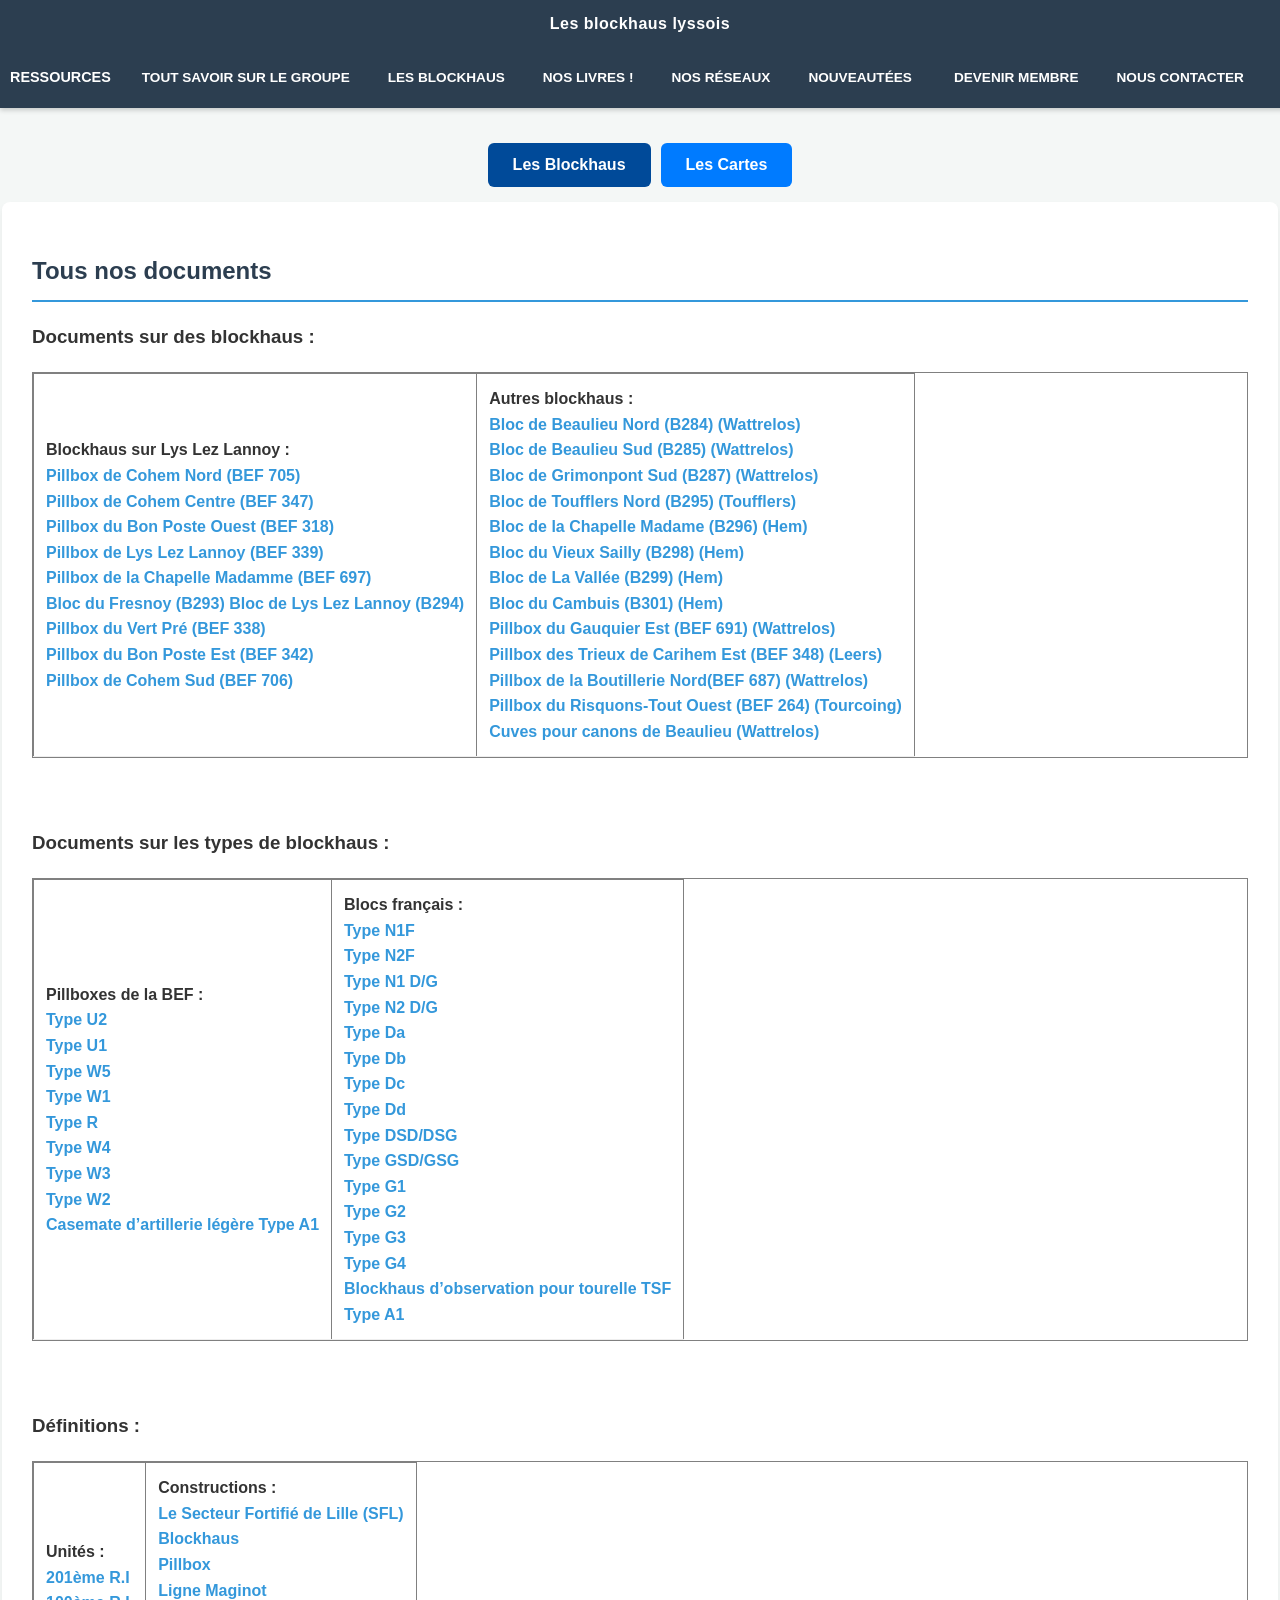
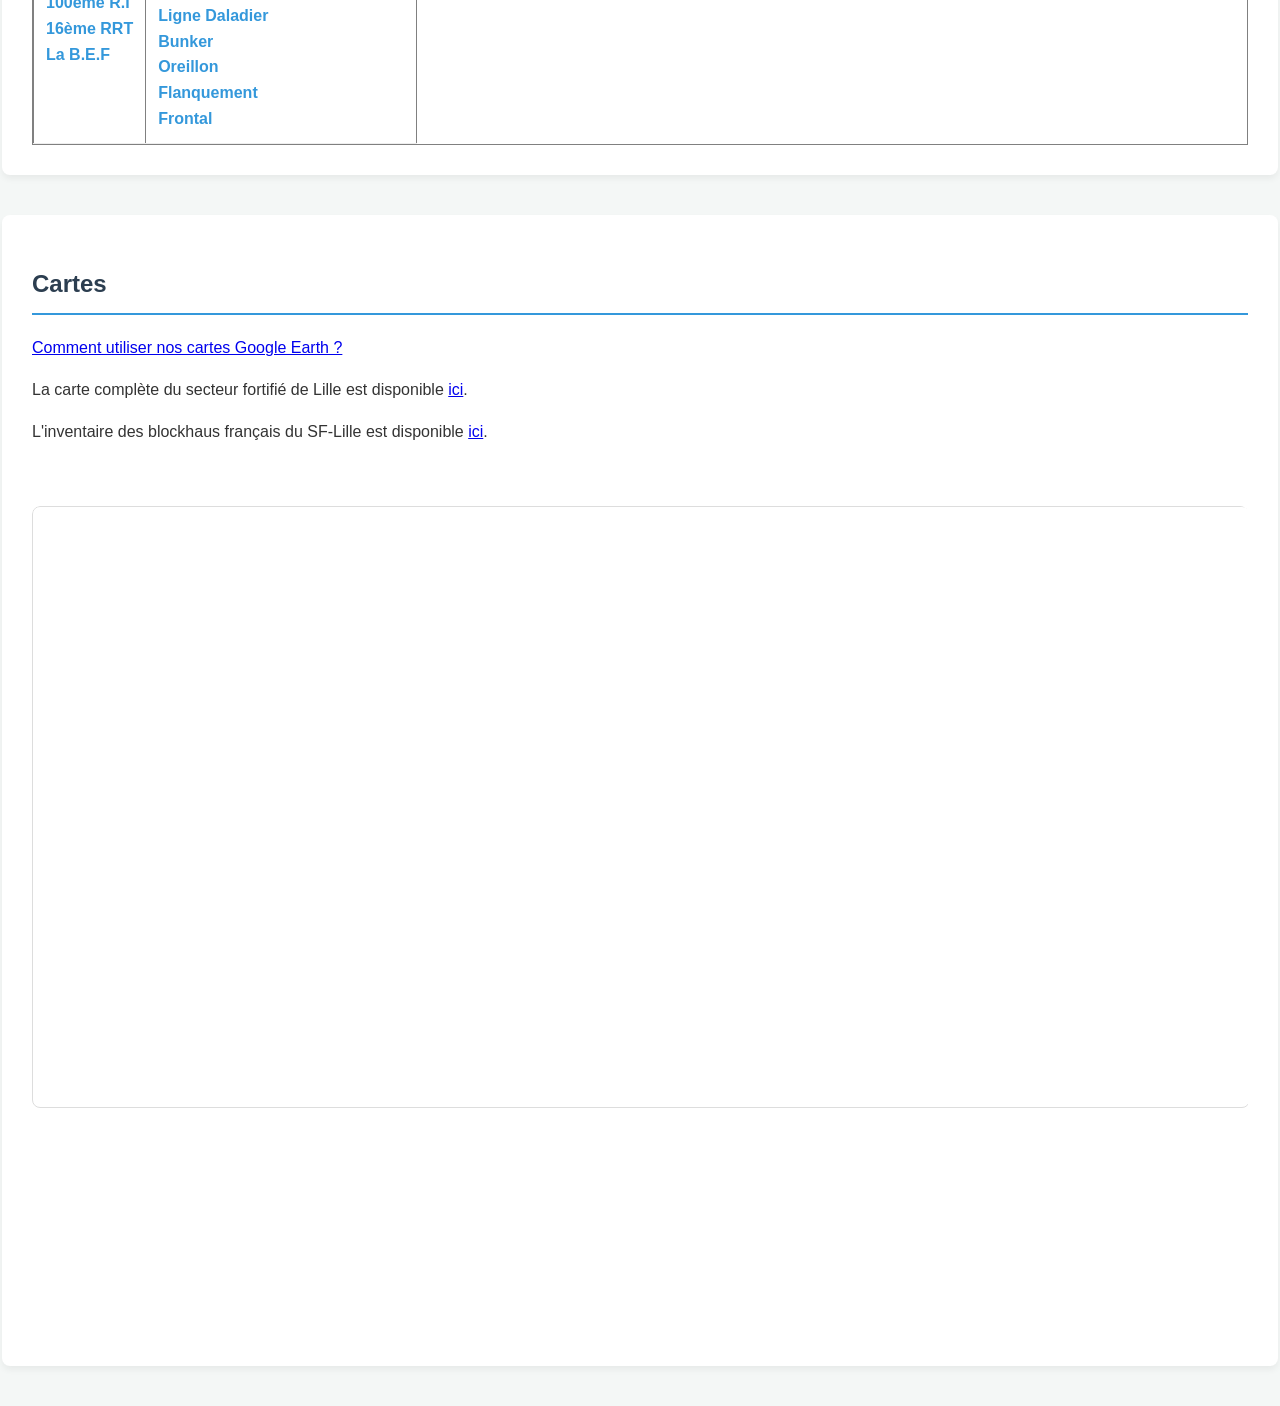
<file: Blockhaus.html>
<!DOCTYPE html>
<html lang="fr">
<head>
    <script src="mobile-detect.js"></script>
    <meta charset="UTF-8">
    <meta name="viewport" content="width=device-width, initial-scale=1.0">
    <title>Cartes et Documents - LesBlockhausLyssois</title>
    <link rel="stylesheet" href="style.css">
    <style>
        /* BOUTONS EN HAUT */
        .top-buttons {
            position: sticky;
            /* placer les boutons sous le bandeau principal et la barre fixe */
            top: calc(var(--banner-height) + var(--nav-height));
            background: transparent; /* éviter le trait blanc sous le bandeau */
            padding: 15px 0;
            text-align: center;
            z-index: 800;
            border-bottom: none;
            display: flex;
            flex-wrap: wrap;
            justify-content: center;
            gap: 10px;
        }

        .top-buttons button {
            background-color: #007bff;
            color: white;
            border: none;
            padding: 12px 25px;
            font-size: 16px;
            font-weight: bold;
            border-radius: 6px;
            cursor: pointer;
            transition: background-color 0.3s ease, transform 0.2s ease;
            min-height: 44px;
            white-space: nowrap;
        }

        .top-buttons button:hover {
            background-color: #0056b3;
            transform: translateY(-2px);
        }

        .top-buttons button.active {
            background-color: #004a99;
        }

        .top-buttons button:active {
            transform: translateY(0);
        }

        .section {
            margin-top: 20px;
        }

        /* Responsive styles pour les boutons */
        @media (max-width: 768px) {
            .top-buttons {
                padding: 12px 5px;
                gap: 8px;
            }

            .top-buttons button {
                padding: 10px 15px;
                font-size: 0.9rem;
                flex: 1;
                min-width: 140px;
            }
        }

        @media (max-width: 480px) {
            .top-buttons {
                padding: 8px 5px;
                gap: 5px;
            }

            .top-buttons button {
                padding: 8px 12px;
                font-size: 0.85rem;
                flex: 1;
                min-width: 120px;
            }
        }

        /* Iframe responsive dans les Google Maps */
        .map-container {
            position: relative;
            width: 100%;
            padding-bottom: 66.67%;
            height: 0;
            overflow: hidden;
            margin: 20px 0;
            border-radius: 8px;
        }

        .map-container iframe {
            position: absolute;
            top: 0;
            left: 0;
            width: 100%;
            height: 100%;
            border: none;
        }
    </style>
</head>
<body>

    <aside class="sidebar"></aside>
    <script src="navigation.js"></script>

    <!-- BOUTONS -->
    <div class="top-buttons">
        <button class="active" onclick="showSection('documents', this)">Les Blockhaus</button>
        <button onclick="showSection('cartes', this)">Les Cartes</button>

        
    </div>

    <!-- SECTION DOCUMENTS -->
    <div id="documents" class="section" style="display:block;">
        <h2>Tous nos documents</h2>

        <h3>Documents sur des blockhaus :</h3>
        <table border="1" cellpadding="8" cellspacing="0">
            <tr>
                <td>
                    <strong>Blockhaus sur Lys Lez Lannoy :</strong><br>
              <a href="blockhaus/BEF705.html" target="_blank">Pillbox de Cohem Nord (BEF 705)</a><br>

              <a href="blockhaus/BEF347.html" target="_blank">Pillbox de Cohem Centre (BEF 347)</a><br>

              <a href="blockhaus/BEF318.html" target="_blank">Pillbox du Bon Poste Ouest (BEF 318)</a><br>

              <a href="blockhaus/BEF339.html" target="_blank">Pillbox de Lys Lez Lannoy (BEF 339)</a><br>

              <a href="blockhaus/BEF697.html" target="_blank">Pillbox de la Chapelle Madamme (BEF 697)</a><br>

              <a href="blockhaus/B293.html" target="_blank">Bloc du Fresnoy (B293)</a>
              
              <a href="blockhaus/B294.html" target="_blank">Bloc de Lys Lez Lannoy (B294)</a><br>

              <a href="blockhaus/BEF338.html" target="_blank">Pillbox du Vert Pré (BEF 338)</a><br>

              <a href="blockhaus/BEF342.html" target="_blank">Pillbox du Bon Poste Est (BEF 342)</a><br>
          
              <a href="blockhaus/BEF706.html" target="_blank">Pillbox de Cohem Sud (BEF 706)</a>
                </td>
                <td>
                    <strong>Autres blockhaus :</strong><br>
                    <a href="blockhaus/B284.html" target="_blank">Bloc de Beaulieu Nord (B284) (Wattrelos)</a><br>
              
              <a href="blockhaus/B285.html" target="_blank">Bloc de Beaulieu Sud (B285) (Wattrelos)</a><br>

              <a href="blockhaus/B287.html" target="_blank">Bloc de Grimonpont Sud (B287) (Wattrelos)</a><br>

              <a href="blockhaus/B295.html" target="_blank">Bloc de Toufflers Nord (B295) (Toufflers)</a><br>

              <a href="blockhaus/B296.html" target="_blank">Bloc de la Chapelle Madame (B296) (Hem)</a><br>

              <a href="blockhaus/B298.html" target="_blank">Bloc du Vieux Sailly (B298) (Hem)</a><br>

              <a href="blockhaus/B299.html" target="_blank">Bloc de La Vallée (B299) (Hem)</a><br>

              <a href="blockhaus/B301.html" target="_blank">Bloc du Cambuis (B301) (Hem)</a><br>
              
              <a href="blockhaus/BEF691.html" target="_blank">Pillbox du Gauquier Est (BEF 691) (Wattrelos)</a><br>

              <a href="blockhaus/BEF348.html" target="_blank">Pillbox des Trieux de Carihem Est (BEF 348) (Leers)</a><br>

              <a href="blockhaus/BEF687.html" target="_blank">Pillbox de la Boutillerie Nord(BEF 687) (Wattrelos)</a><br>

              <a href="blockhaus/BEF264.html" target="_blank">Pillbox du Risquons-Tout Ouest (BEF 264) (Tourcoing)</a><br>

              <a href="blockhaus/cuvesbeaulieu.html" target="_blank">Cuves pour canons de Beaulieu (Wattrelos)</a><br>

                </td>
            </tr>
        </table>
       <br><br>

        <h3>Documents sur les types de blockhaus :</h3>
        <table border="1" cellpadding="8" cellspacing="0">
            <tr>
                <td>
                    <strong>Pillboxes de la BEF :</strong><br>
                <a href="https://docs.google.com/document/d/1llll5Zb6aNpB4pfpfdQSdt_djpSOUS_s3mYankAa218/edit?usp=sharing" target="_blank">Type U2</a><br>

                <a href="https://docs.google.com/document/u/1/d/1kRvgvjZTbONi6NPUg7vEI_BSDN-SCEZBRCdWyJo-KMk/edit" target="_blank">Type U1</a><br>

                <a href="https://docs.google.com/document/u/1/d/1c0Y05Qhs-YTnT4tmjxYsD8zgQiGfOvxDK9tLkf8xCR0/edit" target="_blank">Type W5</a><br>

                <a href="https://docs.google.com/document/u/1/d/11AM5oKqb1bjAHbwas8xLqLsXWvKQ28Uu4ETp2OFmHwQ/edit" target="_blank">Type W1</a><br>

                <a href="https://docs.google.com/document/u/1/d/1UsVGD9Hu7AaGy9mkbGxit2K9KrGeveZLgzhYzMK9PKw/edit" target="_blank">Type R</a><br>

                <a href="https://docs.google.com/document/u/1/d/1ZJBHO1n4KuPE6Hr-VWFIEbf_kz2amndXrXjp0ZT-G7E/edit" target="_blank">Type W4</a><br>

                <a href="https://docs.google.com/document/u/1/d/1a5jp4yr-eI1puxmQBzsQDFcnPhhQHpFJDaTIgd_xtl4/edit" target="_blank">Type W3</a><br>

                <a href="https://docs.google.com/document/d/1VIOuLLzw6dXIdvyk7938khAFlWRJJdmqCQyyc6SCsBc/edit?usp=sharing" target="_blank">Type W2</a><br>

                <a href="https://docs.google.com/document/d/1JWCZHHd4iELIaJIBl_FtkNVaxUECOXaOyenKdpyrHL4/edit?usp=sharing" target="_blank">Casemate d’artillerie légère</a>

                <a href="https://docs.google.com/document/u/1/d/1dB8UHT0NL_0dcfGLEpJKImQSduq0DgWl8C0oF5Mcu4s/edit" target="_blank">Type A1</a>
                </td>
                <td>
                    <strong>Blocs français :</strong><br>
                    <a href="https://docs.google.com/document/d/1Ja8lQrttk2tEAlG9j4bX96Sz2eB5JpW0YcRGu-Naw6g/edit?usp=sharing" target="_blank">Type N1F</a><br>

                <a href="https://docs.google.com/document/d/1pGxqboH1dQv_iFVe9DcI-gcwtFKOwbtRFM4YEZs3lmg/edit?usp=sharing" target="_blank">Type N2F</a><br>

                <a href="https://docs.google.com/document/d/1nrVBizDU3VjK1u7sjwFt-e_QeOj4PLwUFPhzoWCBBe0/edit?usp=sharing" target="_blank">Type N1 D/G</a><br>

                <a href="https://docs.google.com/document/d/1N5tF9yzjXFxrENBYjiK2HVtoaDV6H4eF5IAdRg-_xwU/edit?usp=sharing" target="_blank">Type N2 D/G</a><br>

                <a href="https://docs.google.com/document/d/1_wnvW95kMe7BgItAwNOJc27_vJjVvRxwbA8rMCrj0rc/edit?usp=sharing" target="_blank">Type Da</a><br>

                <a href="https://docs.google.com/document/d/1hMt7KZMG6wP6CJ3inCirqMofc_iWrwtNVc6ySd34UPg/edit?usp=sharing" target="_blank">Type Db</a><br>

                <a href="https://docs.google.com/document/d/1u1xtQuljMka8OA7j8oqUgniHUAHqEBUvAucDYV7Y62w/edit?usp=sharing" target="_blank">Type Dc</a><br>

                <a href="https://docs.google.com/document/d/1J1N5bttcrb0KyAvJV08e9ZHfD2uJ8NJNmNbdxnbN0uI/edit?usp=sharing" target="_blank">Type Dd</a><br>

                <a href="https://docs.google.com/document/d/1xud4UGdao1R4RBdS2HGVrIrRT3wY_wfyt_PEKlXQWO4/edit?usp=sharing" target="_blank">Type DSD/DSG</a><br>

                <a href="https://docs.google.com/document/d/1bErTsMBCzs5VjOjYFjiLhPKiLo2EIneCZzrS82Fwcfg/edit?usp=sharing" target="_blank">Type GSD/GSG</a><br>

                <a href="https://docs.google.com/document/d/1FH1naPucrYEEOilKIzH3P0qwYRTpKP2xI8_vG4U6sDY/edit?usp=sharing" target="_blank">Type G1</a><br>

                <a href="https://docs.google.com/document/d/1kgV-ABfIUdR9DcTdQE-tbK9r0xhEqhZ9mX9lm8K-qyw/edit?usp=sharing" target="_blank">Type G2</a><br>

                <a href="https://docs.google.com/document/d/1bGcR5rF7dGMDTKxYUhsts-5PVVF_CptrEUWxYxKXE6k/edit?usp=sharing" target="_blank">Type G3</a><br>

                <a href="https://docs.google.com/document/d/1biilMp_DwME364ecL3q99x8poBZNNGYvmENrvPXjUMs/edit?usp=sharing" target="_blank">Type G4</a><br>

                <a href="https://docs.google.com/document/d/1qSjtDKCaAu3GCD5wWaXhr5hZ7P73OrS6tPCwEaYuR9M/edit?usp=sharing" target="_blank">Blockhaus d’observation pour tourelle TSF</a><br>

                <a href="https://docs.google.com/document/u/1/d/1dB8UHT0NL_0dcfGLEpJKImQSduq0DgWl8C0oF5Mcu4s/edit" target="_blank">Type A1</a>
                </td>
            </tr>
        </table>

        <br><br>

        <h3>Définitions :</h3>
        <table border="1" cellpadding="8" cellspacing="0">
            <tr>
                <td>
                    <strong>Unités :</strong><br>
                    <a href="https://docs.google.com/document/d/1AnvWWOoM1vxRC-8Jw10TgSwI-Ea7lyaCoNt-nLfCQZw/edit?usp=sharing" target="_blank">201ème R.I</a><br>
                    <a href="https://docs.google.com/document/d/1AW3fxH3Mvs6b1Y131zraXDWrQkgVGCClX-9gLVDqxnw/edit?usp=sharing" target="_blank">100ème R.I</a><br>
                    <a href="https://docs.google.com/document/d/1GQjcgpRDtZJoCoqG52wDXYpUNic9ZYY2ErXwVwQwUXw/edit?usp=sharing" target="_blank">16ème RRT</a><br>
                    <a href="https://docs.google.com/document/d/1DvSBuPCS990sQELWWuqTXsea4ur0IPJN26qbyjMGOS8/edit?usp=sharing" target="_blank">La B.E.F</a>
                </td>
                <td>
                    <strong>Constructions :</strong><br>
                   <a href="https://docs.google.com/document/u/1/d/1dbSeKAQ10IvF9qD2pTo4jsWeNaaReZBjubhNdePobzI/edit" target="_blank">Le Secteur Fortifié de Lille (SFL)</a><br>

                  <a href="https://docs.google.com/document/d/1K83lsEJ3mkqOiXvRIG4wOB2AvJM-GunMa-oQpX6H0vg/edit?usp=sharing" target="_blank">Blockhaus</a><br>

                  <a href="https://docs.google.com/document/d/19qQr-bhSxl79ZIShoVHYJsZmbNbgo1pZtisN7ak1JP4/edit?usp=sharing" target="_blank">Pillbox</a><br>

                  <a href="https://docs.google.com/document/u/1/d/15OhLkXYJaxz2va8V3IcaaGxG5Rod49bC2iTG_h2y2rQ/edit" target="_blank">Ligne Maginot</a><br>

                  <a href="https://docs.google.com/document/d/1CNnPmyhW-IN4db7KJMNSie7c9XxiCihRFZDk1um6Nqg/edit?usp=sharing" target="_blank">Ligne Daladier</a><br>

                  <a href="https://docs.google.com/document/d/1Wiyg2GNnqL3AD5j3ixHV0tTuJ3jkuAKKMtSl4YqDUkA/edit?usp=sharing" target="_blank">Bunker</a><br>

                  <a href="https://docs.google.com/document/u/1/d/1PSpN8LKo2es5WF2HFr00ZNb0XMZJ1N6iCJi24cSaagQ/edit" target="_blank">Oreillon</a><br>

                  <a href="https://docs.google.com/document/d/1ZUlZ78FpxFZEfsTyTsOJx35yU317LBnR3K10kKihdQ0/edit?usp=sharing" target="_blank">Flanquement</a><br>

                  <a href="https://docs.google.com/document/d/1XbVYvrqk9JwxkiPHUscandPSJCyiLnBly6OrlI7enFM/edit?usp=sharing" target="_blank">Frontal</a>
                </td>
            </tr>
        </table>
        <!-- ... Reste du contenu documents ... -->
    </div>
<!-- SECTION CARTES -->
    <div id="cartes" class="section">
        <h2>Cartes</h2>

        <a href="https://docs.google.com/document/d/1Jzigg7uVxinlWrn8m_tWB7tfTqt_JpOJmFEapNo8b_Y/edit?usp=sharing">
            Comment utiliser nos cartes Google Earth ?
        </a>

        <p>
            La carte complète du secteur fortifié de Lille est disponible
            <a href="https://earth.google.com/earth/d/1DS-_KW_HaaLBEMzQVbN8XJyOlxAXzmBk?usp=sharing" target="_blank">ici</a>.
        </p>

        <p>
            L'inventaire des blockhaus français du SF-Lille est disponible
            <a href="https://docs.google.com/document/d/1C-Egl3jda72tHb1wy2KKBZtZQGcaXN3sF7YmEkGdAOc/edit?usp=sharing" target="_blank">ici</a>.
        </p>

        <br>

        <div class="map-container">
            <iframe
                src="https://www.google.com/maps/d/u/0/embed?mid=1vQL4sZPDyJNzkY-vYmDtjlVqJtbn9eM&ehbc=2E312F">
            </iframe>
        </div>
    </div>

    <!-- JAVASCRIPT -->
    <script>
        function showSection(sectionId, button) {
            // Cacher toutes les sections
            document.getElementById("cartes").style.display = "none";
            document.getElementById("documents").style.display = "none";

            // Afficher la section sélectionnée
            document.getElementById(sectionId).style.display = "block";

            // Mettre à jour le bouton actif
            document.querySelectorAll(".top-buttons button").forEach(btn => btn.classList.remove("active"));
            button.classList.add("active");
        }
    </script>

</body>
</html>
</file>
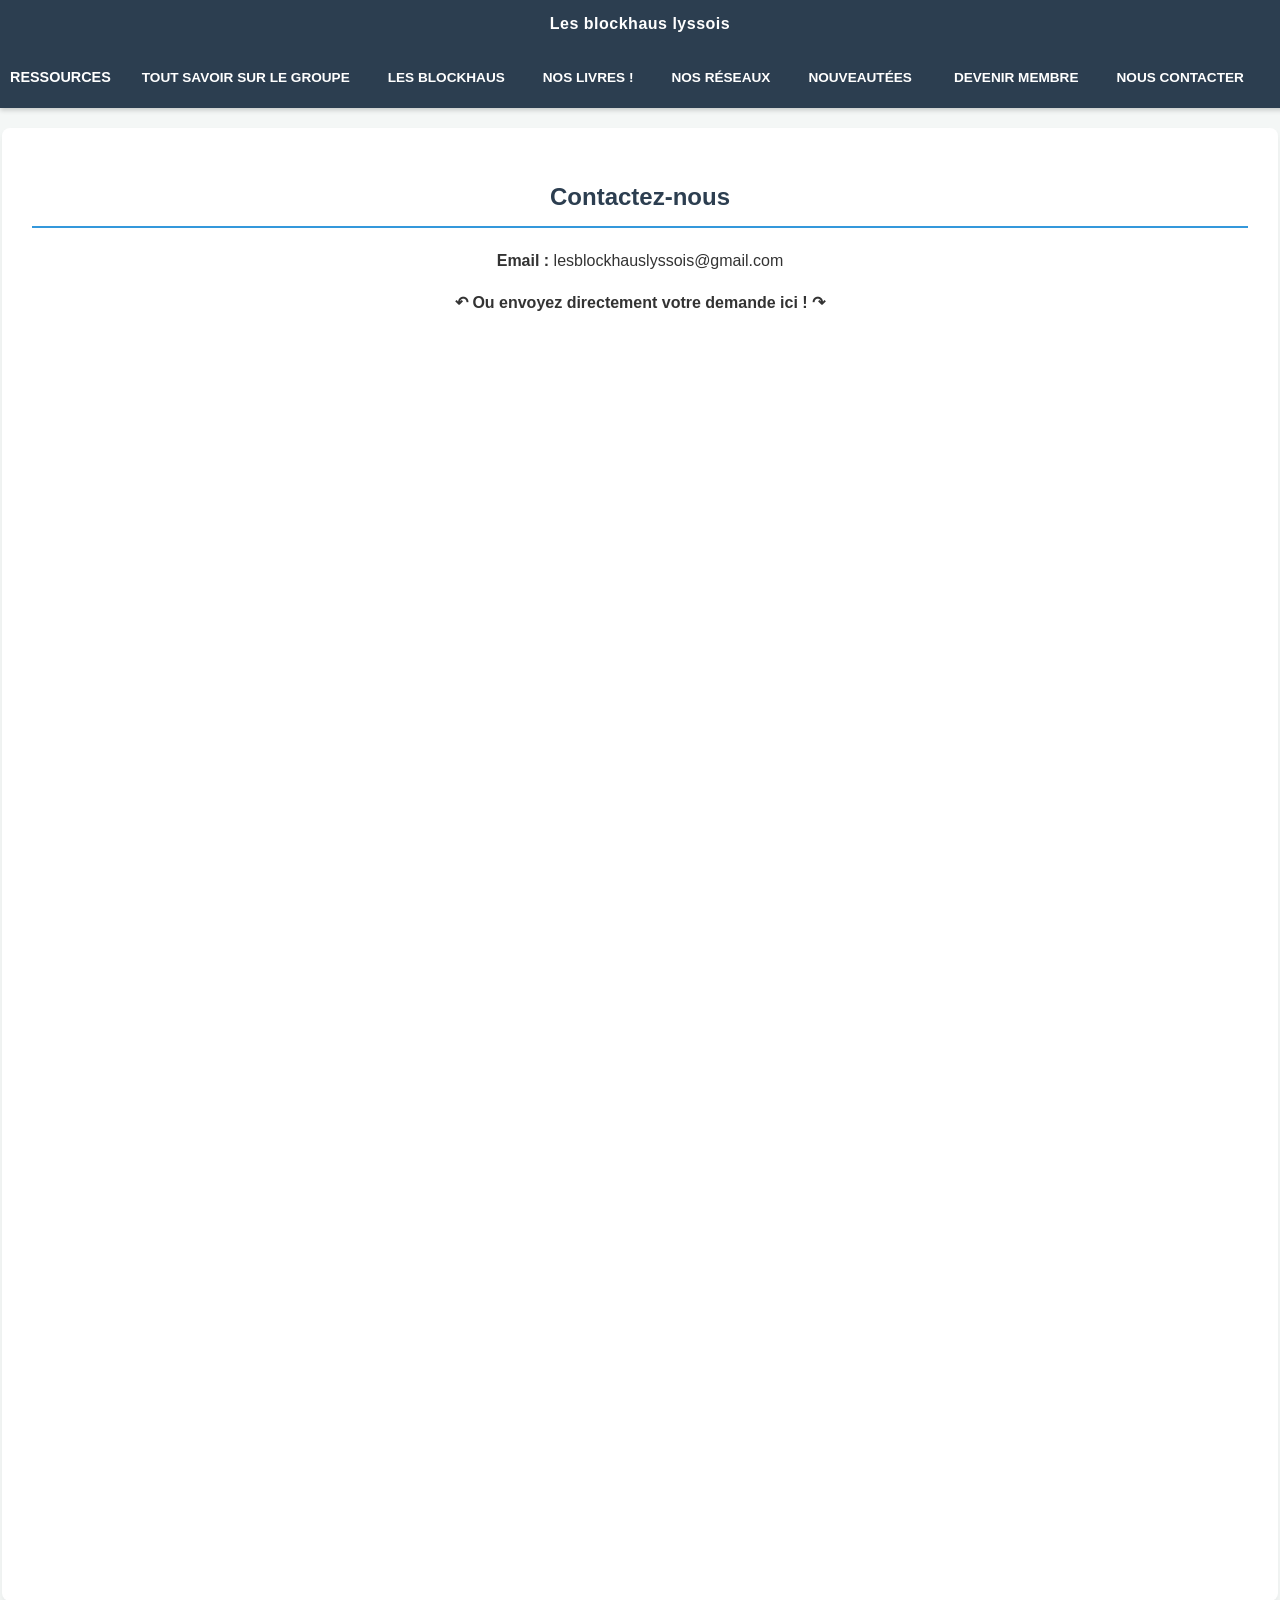
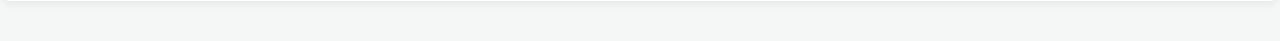
<file: contact.html>
<!DOCTYPE html>
<html lang="en">
<head>
    <script src="mobile-detect.js"></script>
    <meta charset="UTF-8">
    <meta name="viewport" content="width=device-width, initial-scale=1.0">
    <title> - LesBlockhausLyssois</title>
    <link rel="stylesheet" href="style.css">
    <style>
        .contact-form-wrapper {
            position: relative;
            width: 100%;
            padding-bottom: 100%;
            height: 0;
            overflow: hidden;
            margin: 20px auto;
            border-radius: 8px;
        }

        .contact-form-wrapper iframe {
            position: absolute;
            top: 0;
            left: 0;
            width: 100%;
            height: 100%;
            border: none;
        }

        @media (max-width: 768px) {
            .contact-form-wrapper {
                padding-bottom: 120%;
            }
        }

        @media (max-width: 480px) {
            .contact-form-wrapper {
                padding-bottom: 140%;
            }
        }
    </style>
</head>
<body>
    <aside class="sidebar">
  </aside>
    <script src="navigation.js"></script>

    <div id="contact">
        <h2>Contactez-nous</h2>
        <p><strong>Email :</strong> lesblockhauslyssois@gmail.com</p>
        <p><strong>↶ Ou envoyez directement votre demande ici ! ↷</strong></p>

        <div class="contact-form-wrapper">
            <iframe src="https://docs.google.com/forms/d/e/1FAIpQLSey-PbRbB_T8j8IHQVOuQBrKqPaBi-irkd1FaYwFSO9UoPpfw/viewform?usp=sharing&ouid=111010465421356015900">Chargement…</iframe>
        </div>
    </div>
</body>
</html>
</file>
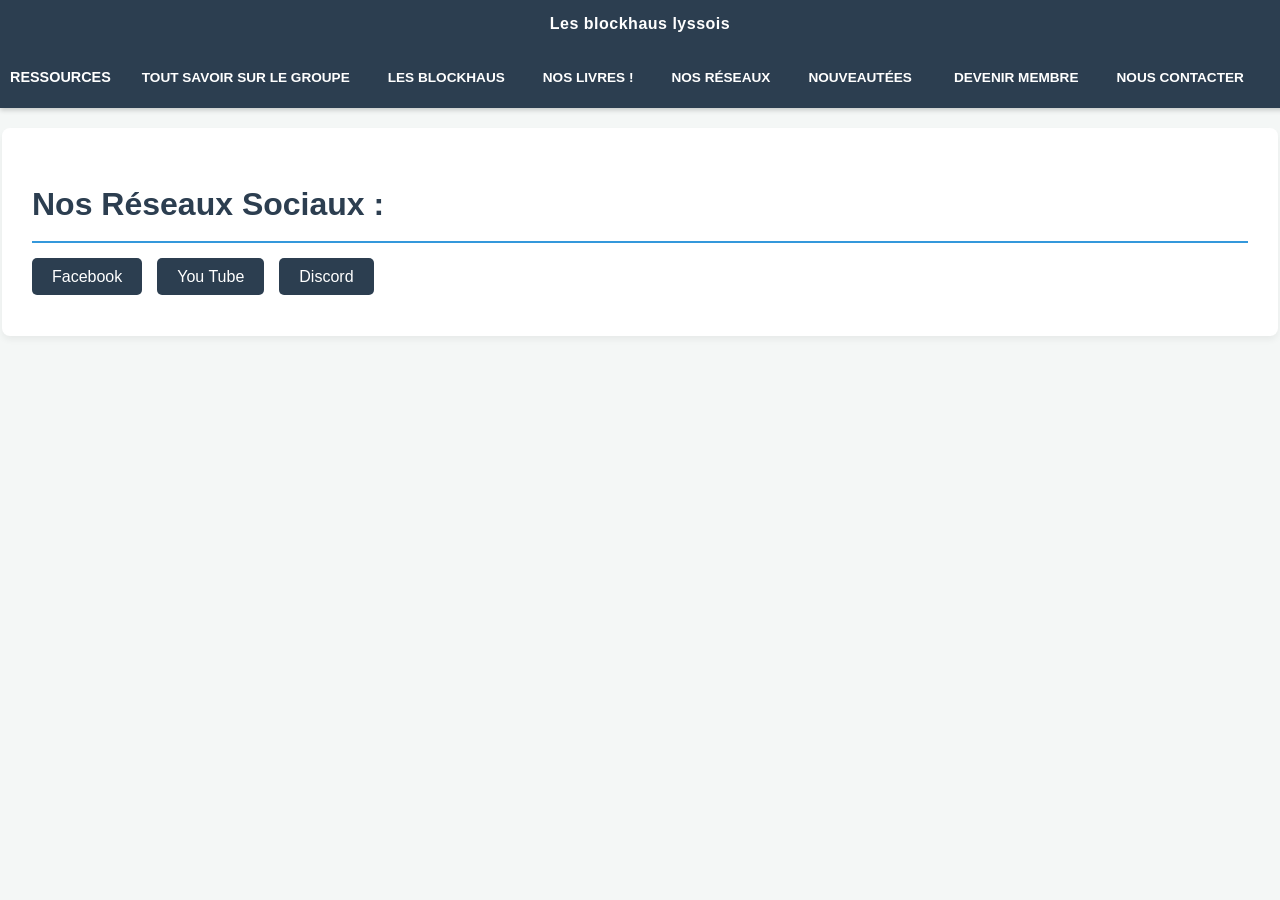
<file: nos_reseaux.html>
<!DOCTYPE html>
<html lang="fr">
<head>
    <script src="mobile-detect.js"></script>
    <meta charset="UTF-8">
    <meta name="viewport" content="width=device-width, initial-scale=1.0">
    <title>nos reseaux - LesBlockhausLyssois</title>
    <link rel="stylesheet" href="style.css">
</head>
<body>
    <aside class="sidebar">
  </aside>
    <script src="navigation.js"></script>

    <div id="reseaux" class="content">
        <h1>Nos Réseaux Sociaux : </h1>
        <ul>
            <li><a href="https://www.facebook.com/profile.php?id=61576009351029" target="_blank">Facebook</a></li>
            <li><a href="https://www.youtube.com/@LesBlockhausLyssois" target="_blank">You Tube</a></li>
            <li><a href="discord.gg/RgNtceQY79" target="_blank">Discord</a></li>
        </ul>
        
    </div>
</body>

</html>
</file>
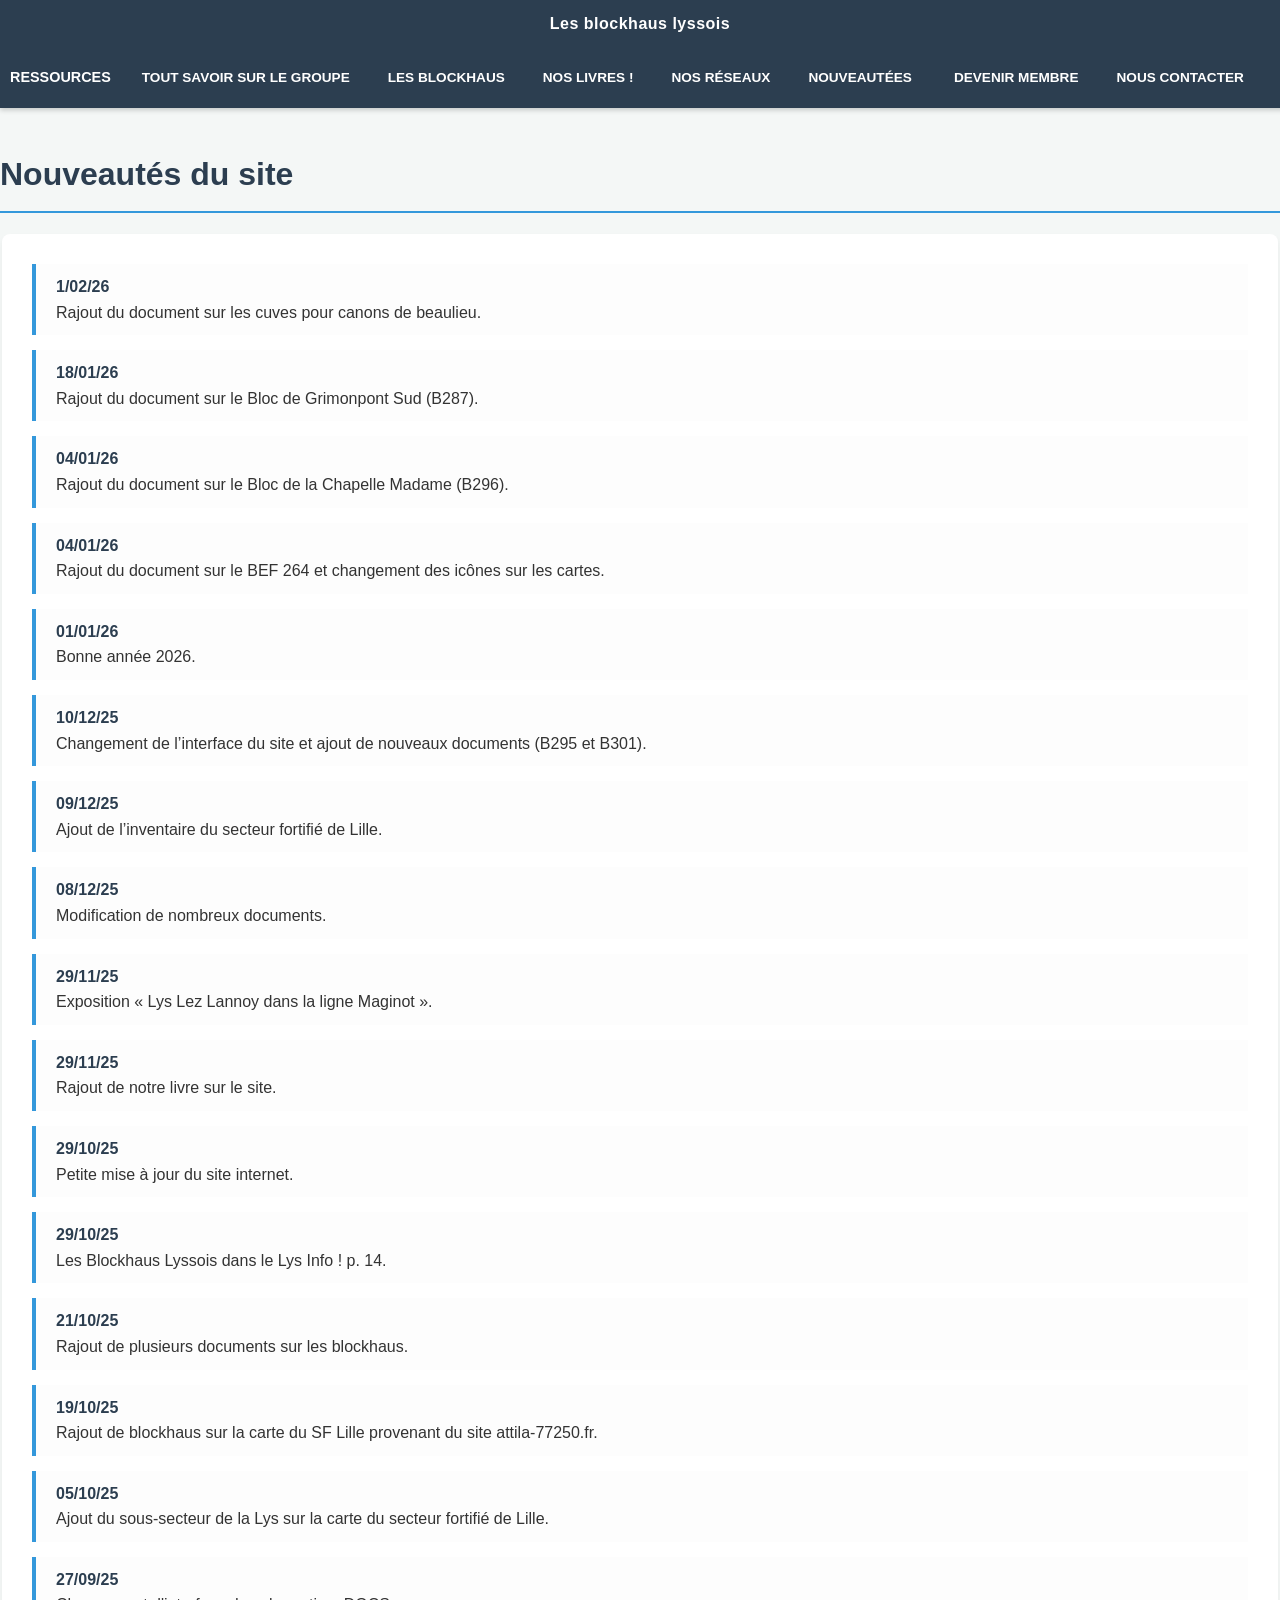
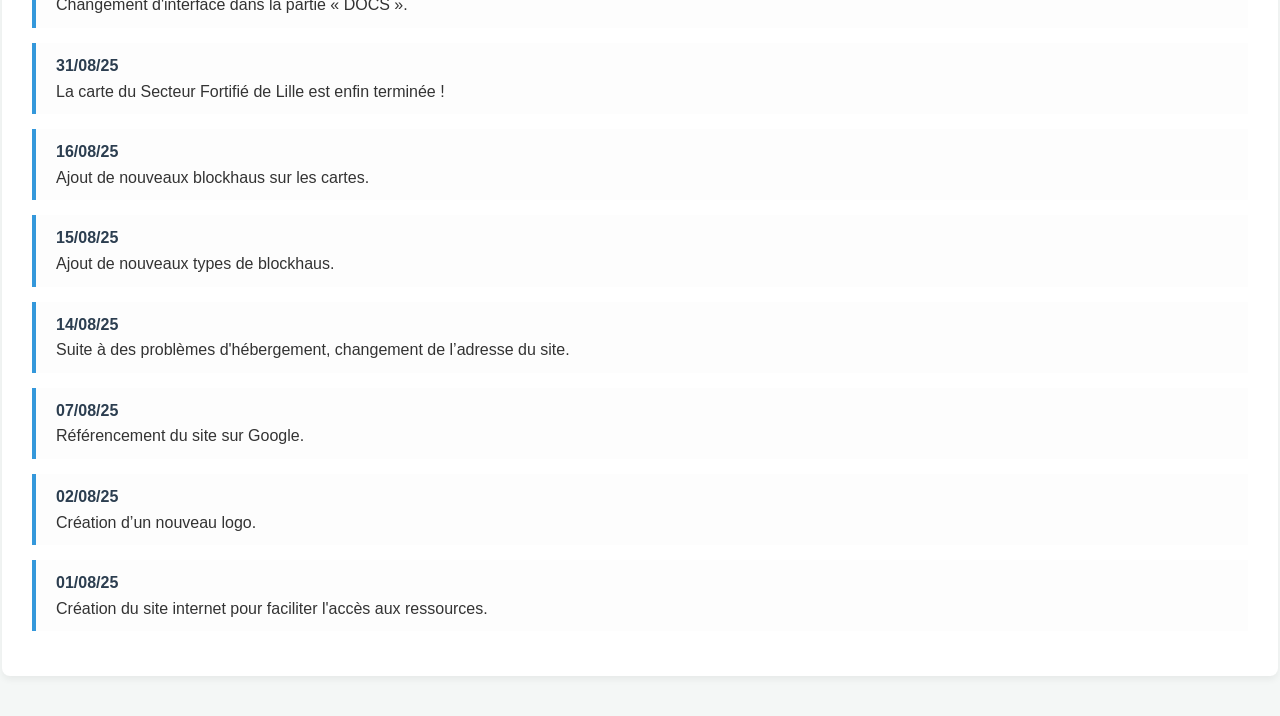
<file: nouveautees.html>
<!DOCTYPE html>
<html lang="fr">
<head>
    <script src="mobile-detect.js"></script>
    <meta charset="UTF-8">
    <meta name="viewport" content="width=device-width, initial-scale=1.0">
    <title>Nouveautées - LesBlockhausLyssois</title>
    <link rel="stylesheet" href="style.css">
</head>

<body>
    <aside class="sidebar">
  </aside>
    <script src="navigation.js"></script>

    <div id="">
        <h1>Nouveautés du site</h1>

    <div class="news-container">

       <div class="news-item">
        <div class="date">1/02/26</div>
        <div class="description">Rajout du document sur les cuves pour canons de beaulieu.</div>
    </div>
    
    <div class="news-item">
        <div class="date">18/01/26</div>
        <div class="description">Rajout du document sur le Bloc de Grimonpont Sud (B287).</div>
    </div>

    <div class="news-item">
        <div class="date">04/01/26</div>
        <div class="description">Rajout du document sur le Bloc de la Chapelle Madame (B296).</div>
    </div>

    <div class="news-item">
        <div class="date">04/01/26</div>
        <div class="description">Rajout du document sur le BEF 264 et changement des icônes sur les cartes.</div>
    </div>

    <div class="news-item">
        <div class="date">01/01/26</div>
        <div class="description">Bonne année 2026.</div>
    </div>

    <div class="news-item">
        <div class="date">10/12/25</div>
        <div class="description">Changement de l’interface du site et ajout de nouveaux documents (B295 et B301).</div>
    </div>

    <div class="news-item">
        <div class="date">09/12/25</div>
        <div class="description">Ajout de l’inventaire du secteur fortifié de Lille.</div>
    </div>

    <div class="news-item">
        <div class="date">08/12/25</div>
        <div class="description">Modification de nombreux documents.</div>
    </div>

    <div class="news-item">
        <div class="date">29/11/25</div>
        <div class="description">Exposition « Lys Lez Lannoy dans la ligne Maginot ».</div>
    </div>

    <div class="news-item">
        <div class="date">29/11/25</div>
        <div class="description">Rajout de notre livre sur le site.</div>
    </div>

    <div class="news-item">
        <div class="date">29/10/25</div>
        <div class="description">Petite mise à jour du site internet.</div>
    </div>

    <div class="news-item">
        <div class="date">29/10/25</div>
        <div class="description">Les Blockhaus Lyssois dans le Lys Info ! p. 14.</div>
    </div>

    <div class="news-item">
        <div class="date">21/10/25</div>
        <div class="description">Rajout de plusieurs documents sur les blockhaus.</div>
    </div>

    <div class="news-item">
        <div class="date">19/10/25</div>
        <div class="description">Rajout de blockhaus sur la carte du SF Lille provenant du site attila-77250.fr.</div>
    </div>

    <div class="news-item">
        <div class="date">05/10/25</div>
        <div class="description">Ajout du sous-secteur de la Lys sur la carte du secteur fortifié de Lille.</div>
    </div>

    <div class="news-item">
        <div class="date">27/09/25</div>
        <div class="description">Changement d'interface dans la partie « DOCS ».</div>
    </div>

    <div class="news-item">
        <div class="date">31/08/25</div>
        <div class="description">La carte du Secteur Fortifié de Lille est enfin terminée !</div>
    </div>

    <div class="news-item">
        <div class="date">16/08/25</div>
        <div class="description">Ajout de nouveaux blockhaus sur les cartes.</div>
    </div>

    <div class="news-item">
        <div class="date">15/08/25</div>
        <div class="description">Ajout de nouveaux types de blockhaus.</div>
    </div>

    <div class="news-item">
        <div class="date">14/08/25</div>
        <div class="description">Suite à des problèmes d'hébergement, changement de l’adresse du site.</div>
    </div>

    <div class="news-item">
        <div class="date">07/08/25</div>
        <div class="description">Référencement du site sur Google.</div>
    </div>

    <div class="news-item">
        <div class="date">02/08/25</div>
        <div class="description">Création d’un nouveau logo.</div>
    </div>

    <div class="news-item">
        <div class="date">01/08/25</div>
        <div class="description">Création du site internet pour faciliter l'accès aux ressources.</div>
    </div>

    </div>
</body>

</html>
</file>
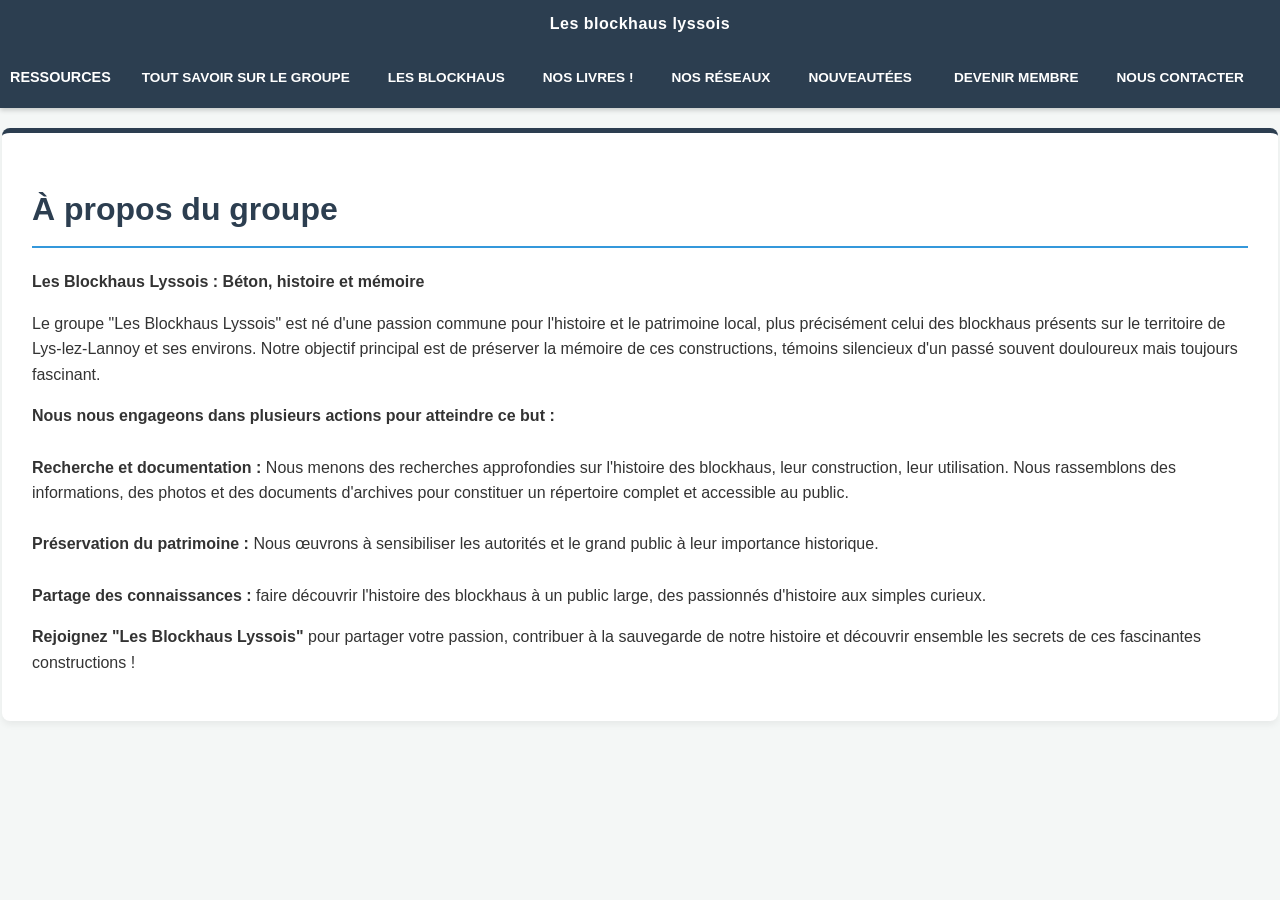
<file: tout_savoir_sur_le_groupe.html>
<!DOCTYPE html>
<html lang="en">
<head>
    <script src="mobile-detect.js"></script>
    <meta charset="UTF-8">
    <meta name="viewport" content="width=device-width, initial-scale=1.0">
    <title>Tout savoir sur le groupe - LesBlockhausLyssois</title>
    <link rel="stylesheet" href="style.css">
</head>
<body>
    <aside class="sidebar">
  </aside>
    <script src="navigation.js"></script>

    <div id="tout_savoir_sur_le_groupe">
        <h1>À propos du groupe</h1>
        <p><strong>Les Blockhaus Lyssois : Béton, histoire et mémoire</strong></p>
        <p>
          Le groupe "Les Blockhaus Lyssois" est né d'une passion commune pour l'histoire et le patrimoine local, plus précisément celui des blockhaus présents sur le territoire de Lys-lez-Lannoy et ses environs.
          Notre objectif principal est de préserver la mémoire de ces constructions, témoins silencieux d'un passé souvent douloureux mais toujours fascinant.
        </p>
        <p>
          <strong>Nous nous engageons dans plusieurs actions pour atteindre ce but :</strong><br><br>
          <strong>Recherche et documentation :</strong> Nous menons des recherches approfondies sur l'histoire des blockhaus, leur construction, leur utilisation. Nous rassemblons des informations, des photos et des documents d'archives pour constituer un répertoire complet et accessible au public.<br><br>
          <strong>Préservation du patrimoine :</strong> Nous œuvrons à sensibiliser les autorités et le grand public à leur importance historique.<br><br>
          <strong>Partage des connaissances :</strong> faire découvrir l'histoire des blockhaus à un public large, des passionnés d'histoire aux simples curieux.
        </p>
        <p><strong>Rejoignez "Les Blockhaus Lyssois"</strong> pour partager votre passion, contribuer à la sauvegarde de notre histoire et découvrir ensemble les secrets de ces fascinantes constructions !</p>

    </div>
</body>
</html>
</file>
<file: style.css>
/* ==========================================================================
   1. VARIABLES ET BASE
   ========================================================================== */
:root {
    --nav-bg: #2c3e50;         /* Gris-bleu foncé */
    --nav-hover: #34495e;      /* Survol menu */
    --accent: #3498db;         /* Bleu action */
    --bg-body: #f4f7f6;        /* Fond de page gris clair */
    --text-color: #333;
    --white: #ffffff;
    --nav-height: 60px;
    --banner-height: 48px;
}

body {
    margin: 0;
    padding-top: calc(var(--nav-height) + var(--banner-height) + 20px); /* Espace pour le bandeau + barre */
    font-family: 'Segoe UI', Tahoma, Geneva, Verdana, sans-serif;
    background-color: var(--bg-body);
    color: var(--text-color);
    line-height: 1.6;
}

/* ==========================================================================
   2. NAVBAR HORIZONTALE (L'ASIDE)
   ========================================================================== */
.sidebar {
    position: fixed;
    top: var(--banner-height);
    left: 0;
    width: 100%;
    height: var(--nav-height);
    background-color: var(--nav-bg);
    z-index: 1000;
    box-shadow: 0 2px 5px rgba(0,0,0,0.2);
    display: flex;
    flex-direction: row;
    justify-content: center;
    align-items: center;
    gap: 5px;
    padding: 0 10px;
    overflow-x: auto;
}

.sidebar > * {
    display: inline-flex;
    align-items: center;
    flex: none;
}

/* Style des boutons et liens de la barre */
.sidebar button:not(.hamburger), 
.sidebar a {
    background: transparent;
    color: white;
    border: none;
    padding: 0 15px;
    height: 40px;
    cursor: pointer;
    font-size: 0.85rem;
    font-weight: 600;
    text-decoration: none;
    text-transform: uppercase;
    white-space: nowrap;
    transition: all 0.2s ease;
    display: inline-flex;
    align-items: center;
    flex: none;
}

.sidebar button:not(.hamburger):hover, 
.sidebar a:hover {
    background-color: var(--nav-hover);
    color: var(--accent);
    border-radius: 4px;
}

/* Menu wrap desktop - visible par défaut */
.menu-wrap {
    display: flex;
    flex-direction: row;
    align-items: center;
    gap: 0;
    padding: 0;
    margin: 0;
    flex: 1;
}

.menu-resources, 
.menu-actions {
    display: flex;
    align-items: center;
    gap: 0;
    flex: none;
}

.menu-resources h3 {
    margin: 0 10px 0 0;
    font-size: 0.9rem;
    color: white;
    text-transform: uppercase;
    white-space: nowrap;
}

/* Menu hamburger - caché par défaut */
.hamburger {
    display: none;
    position: absolute;
    right: 15px;
    top: 50%;
    transform: translateY(-50%);
    flex-direction: column;
    cursor: pointer;
    gap: 5px;
    padding: 8px 0;
    background: transparent;
    border: none;
    z-index: 1001;
    height: auto;
    width: auto;
    color: white;
}

.hamburger span {
    width: 25px;
    height: 2.5px;
    background-color: white;
    border-radius: 2px;
    transition: all 0.3s ease;
    display: block;
}

.hamburger.active span:nth-child(1) {
    transform: rotate(45deg) translate(7px, 8px);
}

.hamburger.active span:nth-child(2) {
    opacity: 0;
}

.hamburger.active span:nth-child(3) {
    transform: rotate(-45deg) translate(7px, -7px);
}

/* ==========================================================================
   3. STRUCTURE COMMUNE DES PAGES (Tes IDs)
   ========================================================================== */
#tout_savoir_sur_le_groupe, 
#documents, 
#cartes, 
#reseaux, 
#contact, 
.news-container {
    max-width: 1100px;
    margin: 0 auto 40px auto;
    padding: 30px;
    background: var(--white);
    border-radius: 8px;
    box-shadow: 0 4px 6px rgba(0,0,0,0.05);
}

h1, h2 {
    color: var(--nav-bg);
    border-bottom: 2px solid var(--accent);
    padding-bottom: 10px;
}

/* ==========================================================================
   4. STYLES INDIVIDUELS (Modifiables un par un)
   ========================================================================== */

/* --- PAGE : À PROPOS (#tout_savoir_sur_le_groupe) --- */
#tout_savoir_sur_le_groupe {
    border-top: 5px solid var(--nav-bg);
}

/* --- PAGE : DOCUMENTS (#documents) --- */
#documents table {
    width: 100%;
    border-collapse: collapse;
    margin-top: 20px;
}
#documents td {
    padding: 12px;
    border-bottom: 1px solid #eee;
}
#documents a {
    color: var(--accent);
    text-decoration: none;
    font-weight: bold;
    word-break: break-word;
}

/* Table wrapper pour mobile scroll */
.table-wrapper {
    width: 100%;
    overflow-x: auto;
    -webkit-overflow-scrolling: touch;
    margin: 20px 0;
}

table {
    width: 100%;
    border-collapse: collapse;
}

table tbody, table thead {
    display: block;
}

table thead {
    background: #f0f0f0;
}

table tbody tr {
    border-bottom: 1px solid #ddd;
}

table td, table th {
    padding: 10px;
}

/* --- PAGE : CARTES (#cartes) --- */
#cartes iframe {
    width: 100%;
    height: 600px;
    border: 1px solid #ddd;
    border-radius: 8px;
}

/* Wrapper pour les iframes responsives */
.iframe-wrapper {
    position: relative;
    width: 100%;
    padding-bottom: 56.25%; /* 16:9 aspect ratio */
    height: 0;
    overflow: hidden;
    margin: 20px 0;
    border-radius: 8px;
}

.iframe-wrapper iframe {
    position: absolute;
    top: 0;
    left: 0;
    width: 100%;
    height: 100%;
    border: none;
}

/* --- PAGE : RÉSEAUX (#reseaux) --- */
#reseaux ul {
    list-style: none;
    padding: 0;
    display: flex;
    flex-wrap: wrap;
    gap: 15px;
}
#reseaux li a {
    background: var(--nav-bg);
    color: white;
    padding: 10px 20px;
    border-radius: 5px;
    text-decoration: none;
    transition: transform 0.2s;
}
#reseaux li a:hover { transform: translateY(-3px); background: var(--accent); }

/* --- PAGE : NOUVEAUTÉS (.news-container) --- */
.news-item {
    border-left: 4px solid var(--accent);
    padding: 10px 20px;
    margin-bottom: 15px;
    background: #fdfdfd;
}
.date { font-weight: bold; color: var(--nav-bg); }

/* --- PAGE : CONTACT (#contact) --- */
#contact { text-align: center; }
#contact iframe {
    width: 100%;
    height: 700px;
    border: none;
}

/* ==========================================================================
   5. RESPONSIVE (Mobile)
   ========================================================================== */

/* Extra large screens (desktop) */
@media (max-width: 1440px) {
    #tout_savoir_sur_le_groupe, 
    #documents, 
    #cartes, 
    #reseaux, 
    #contact, 
    .news-container {
        max-width: 95%;
    }
}

/* Large screens and tablets */
@media (max-width: 1024px) {
    #tout_savoir_sur_le_groupe, 
    #documents, 
    #cartes, 
    #reseaux, 
    #contact, 
    .news-container {
        padding: 25px;
    }
    
    #cartes iframe {
        height: 500px;
    }
    
    #contact iframe {
        height: 600px;
    }
}

/* Tablets and small laptops */
@media (max-width: 768px) {
    body {
        padding-top: 108px;
    }

    /* Afficher le hamburger */
    .hamburger {
        display: flex;
    }

    /* Repositionner la sidebar */
    .sidebar {
        justify-content: flex-start;
        position: relative;
        min-height: var(--nav-height);
    }

    /* Cacher le menu par défaut */
    .menu-wrap {
        display: none;
        position: fixed;
        top: calc(var(--banner-height) + var(--nav-height));
        left: 0;
        width: 100%;
        flex-direction: column;
        background-color: var(--nav-bg);
        gap: 0;
        padding: 0;
        margin: 0;
        z-index: 999;
        box-shadow: 0 4px 6px rgba(0, 0, 0, 0.2);
        max-height: calc(100vh - var(--banner-height) - var(--nav-height));
        overflow-y: auto;
        border-top: 1px solid rgba(255, 255, 255, 0.1);
    }

    /* Afficher le menu quand on ouvre le menu mobile */
    .sidebar.mobile-nav-open .menu-wrap {
        display: flex;
    }

    /* Enfants du menu-wrap */
    .menu-wrap > div {
        display: flex;
        flex-direction: column;
        width: 100%;
    }

    /* Tous les liens et boutons du menu mobile */
    .menu-wrap a,
    .menu-wrap button {
        display: block;
        padding: 15px 20px;
        border: none;
        border-bottom: 1px solid rgba(255, 255, 255, 0.1);
        background: transparent;
        color: white;
        text-align: left;
        font-size: 0.95rem;
        text-transform: capitalize;
        height: auto;
        white-space: normal;
        border-radius: 0;
        transition: all 0.2s ease;
        cursor: pointer;
    }

    .menu-wrap a:last-child,
    .menu-wrap button:last-child {
        border-bottom: none;
    }

    .menu-wrap a:hover,
    .menu-wrap button:hover {
        background-color: var(--nav-hover);
        color: var(--accent);
    }

    /* Titre du menu */
    .menu-resources h3 {
        padding: 15px 20px;
        margin: 0;
        background-color: rgba(0, 0, 0, 0.1);
        font-size: 0.9rem;
        text-transform: uppercase;
        border-bottom: 1px solid rgba(255, 255, 255, 0.1);
    }
    
    /* Masquer tous les liens/boutons du menu en desktop quand on est en mode mobile */
    .sidebar button:not(.hamburger),
    .sidebar a {
        display: none !important;
    }
    
    #tout_savoir_sur_le_groupe, 
    #documents, 
    #cartes, 
    #reseaux, 
    #contact, 
    .news-container {
        padding: 20px;
        margin: 20px auto;
        max-width: 95%;
    }
    
    #documents table {
        font-size: 0.9rem;
    }
    
    #documents td {
        padding: 10px 8px;
    }
    
    #cartes iframe {
        height: 400px;
    }
    
    #contact iframe {
        height: 500px;
    }
    
    #reseaux li a {
        padding: 8px 15px;
        font-size: 0.9rem;
    }
    
    h1, h2 {
        font-size: 1.5rem;
    }
    
    h3 {
        font-size: 1.1rem;
    }
    
    .site-top-banner {
        font-size: 0.85rem;
        letter-spacing: 0.2px;
    }
}

@keyframes slideDown {
    from {
        opacity: 0;
        transform: translateY(-20px);
    }
    to {
        opacity: 1;
        transform: translateY(0);
    }
}

/* Mobile moyenne (640px) */
@media (max-width: 640px) {
    body {
        padding-top: 105px;
        font-size: 14px;
    }
    
    :root {
        --nav-height: 50px;
        --banner-height: 45px;
    }
    
    .site-top-banner {
        height: 45px;
        font-size: 0.8rem;
    }
    
    .sidebar {
        height: 50px;
        top: 45px;
    }
    
    #cartes iframe {
        height: 350px;
    }
    
    #contact iframe {
        height: 450px;
    }
    
    .top-buttons {
        padding: 10px 5px;
    }
    
    .top-buttons button {
        padding: 10px 15px;
        font-size: 0.9rem;
    }
    
    h1 {
        font-size: 1.3rem;
    }
    
    h2 {
        font-size: 1.2rem;
    }
    
    h3 {
        font-size: 1rem;
    }
    
    p {
        font-size: 0.95rem;
        line-height: 1.5;
    }
}

/* Mobile petit (480px) */
@media (max-width: 480px) {
    body {
        font-size: 13px;
        padding-top: 100px;
    }
    
    :root {
        --nav-height: 45px;
        --banner-height: 40px;
    }
    
    .site-top-banner {
        height: 40px;
        font-size: 0.75rem;
        padding: 0 5px;
    }
    
    .sidebar {
        height: 45px;
        top: 40px;
    }
    
    .hamburger {
        padding: 8px;
    }
    
    .hamburger span {
        width: 24px;
        height: 2.5px;
    }
    
    #tout_savoir_sur_le_groupe, 
    #documents, 
    #cartes, 
    #reseaux, 
    #contact, 
    .news-container {
        padding: 15px;
        margin: 15px auto;
        border-radius: 6px;
    }
    
    #documents table {
        font-size: 0.8rem;
        margin-top: 15px;
    }
    
    #documents td {
        padding: 8px 4px;
        line-height: 1.4;
    }
    
    #documents a {
        display: block;
        margin: 5px 0;
        word-break: break-word;
    }
    
    #cartes iframe {
        height: 300px;
    }
    
    #contact iframe {
        height: 400px;
    }
    
    .top-buttons {
        display: flex;
        flex-wrap: wrap;
        gap: 8px;
        padding: 8px;
        justify-content: space-around;
    }
    
    .top-buttons button {
        padding: 8px 12px;
        margin: 0;
        font-size: 0.85rem;
        flex: 1;
        min-width: 120px;
    }
    
    h1 {
        font-size: 1.1rem;
        margin: 0 0 10px 0;
    }
    
    h2 {
        font-size: 1rem;
    }
    
    h3 {
        font-size: 0.95rem;
        margin: 8px 0;
    }
    
    p {
        font-size: 0.9rem;
        line-height: 1.4;
        margin: 8px 0;
    }
    
    strong {
        display: block;
        margin-top: 10px;
    }
    
    #reseaux ul {
        gap: 10px;
    }
    
    #reseaux li a {
        padding: 8px 12px;
        font-size: 0.85rem;
        width: 100%;
        text-align: center;
    }
    
    .news-item {
        padding: 8px 15px;
        margin-bottom: 12px;
    }
    
    .date {
        font-size: 0.85rem;
    }

    /* Tableaux responsifs sur très petit écran */
    table {
        font-size: 0.85rem;
        display: block;
        overflow-x: auto;
        white-space: nowrap;
        -webkit-overflow-scrolling: touch;
    }
}

/* Extra petit mobile (< 360px) */
@media (max-width: 360px) {
    body {
        font-size: 12px;
    }
    
    #tout_savoir_sur_le_groupe, 
    #documents, 
    #cartes, 
    #reseaux, 
    #contact, 
    .news-container {
        padding: 12px;
    }
    
    .top-buttons button {
        min-width: 100px;
        padding: 7px 10px;
        font-size: 0.8rem;
    }
    
    #cartes iframe {
        height: 250px;
    }
    
    #contact iframe {
        height: 350px;
    }
    
    h1 {
        font-size: 1rem;
    }
    
    h2 {
        font-size: 0.95rem;
    }
    
    p {
        font-size: 0.85rem;
    }
}

/* Animation de base : Apparition fluide vers le haut */
@keyframes fadeInUp {
    from {
        opacity: 0;
        transform: translateY(20px);
    }
    to {
        opacity: 1;
        transform: translateY(0);
    }
}

/* On applique l'animation à tous tes conteneurs de contenu */
#tout_savoir_sur_le_groupe, 
#documents, 
#cartes, 
#reseaux, 
#contact, 
.news-container {
    animation: fadeInUp 0.6s ease-out;
}

.fade-out {
    opacity: 0;
    transform: translateY(-20px);
    transition: all 0.4s ease-in;
}

/* Bandeau principal (au-dessus du menu) */
.site-top-banner {
    position: fixed;
    top: 0;
    left: 0;
    width: 100%;
    height: var(--banner-height);
    background: var(--nav-bg);
    color: var(--white);
    display: flex;
    align-items: center;
    justify-content: center;
    font-weight: 800;
    letter-spacing: 0.5px;
    z-index: 1100;
}

.menu-wrap { 
    display: flex;
    align-items: center;
    gap: 12px;
    flex-wrap: nowrap;
    white-space: nowrap;
}

.menu-resources, .menu-actions { 
    display: flex;
    align-items: center;
    gap: 8px;
}

.menu-resources h3 { 
    margin: 0 8px 0 0;
    font-size: 0.9rem;
    color: var(--white);
}

/* Forcer la barre à rester sur une seule ligne en desktop et permettre le scroll horizontal si nécessaire */
@media (min-width: 769px) {
    .sidebar { 
        white-space: nowrap; 
    }
    
    .sidebar a, .sidebar button { 
        white-space: nowrap; 
    }
}

/* Améliorations d'accessibilité et tactile */
button, a, input[type="button"], input[type="submit"] {
    min-height: 44px; /* Norme tactile mobile */
    min-width: 44px;
}

input, textarea, select {
    font-size: 16px; /* Évite le zoom sur iOS */
    padding: 10px;
    border-radius: 4px;
    border: 1px solid #ccc;
}

/* Amélioration des touches sur mobile */
@media (hover: none) and (pointer: coarse) {
    button, a {
        min-height: 48px;
        min-width: 48px;
    }
}
</file>
